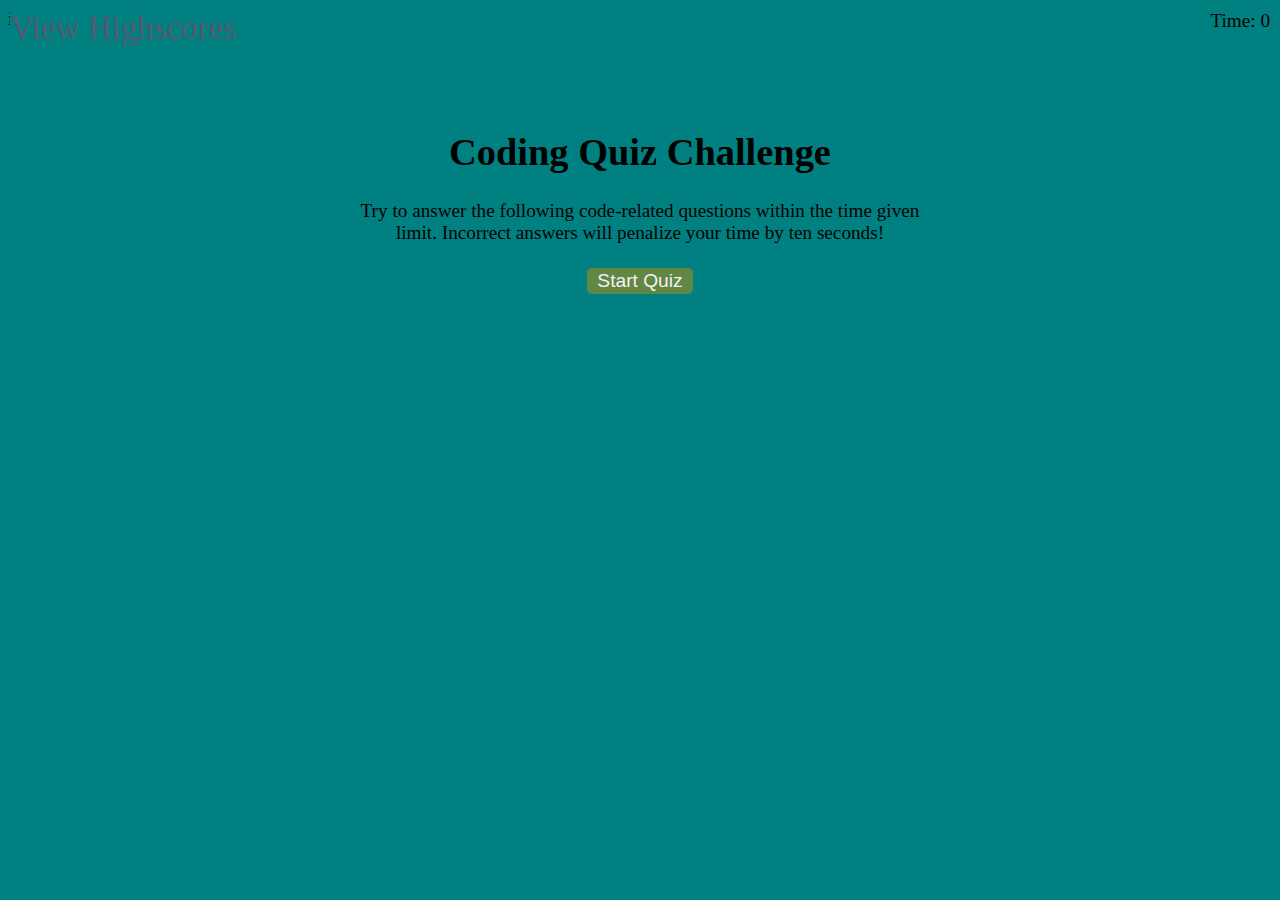
<file: index.html>
<!DOCTYPE html>
<html lang="en">
  <head>
    <meta charset="UTF-8" />
    <meta name="viewport" content="width=device-width, initial-scale=1.0" />
    <title>Coding Quiz</title>

    <link rel="stylesheet" href="style.css" />
  </head>inner

  <body>
    <div class="scores"><a href="scores.html">View Highscores</a></div>

    <div class="timer">Time: <span id="time">0</span></div>

    <div class="wrapper">
      <div id="start-screen" class="start">
        <h1>Coding Quiz Challenge</h1>
        <p>
          Try to answer the following code-related questions within the time given
          limit. Incorrect answers will penalize your
          time by ten seconds!
        </p>
        <button id="start">Start Quiz</button>
      </div>

      <div id="questions" class="hide">
        <h2 id="question-title"></h2>
        <div id="choices" class="choices"></div>
      </div>

      <div id="end-screen" class="hide">
        <h2>All done!</h2>
        <p>Your final score is <span id="final-score"></span>.</p>
        <p>
          Enter initials: <input type="text" id="initials"/>
          <button id="submit">Add</button>
        </p>
      </div>

      <div id="feedback" class="feedback hide"></div>
    </div>

    <script src="questions.js"></script>
    <script src="script.js"></script>
  </body>
</html>
</file>
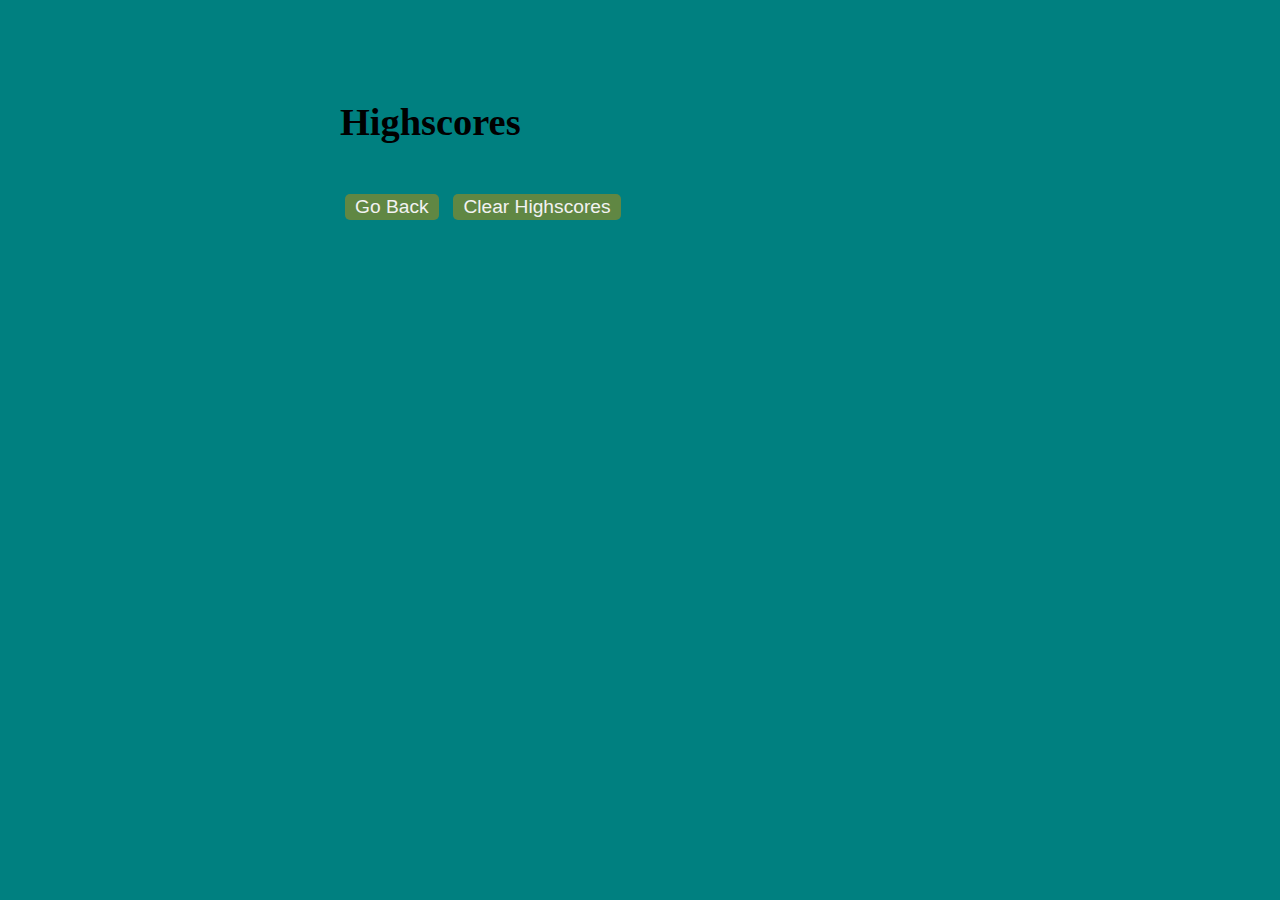
<file: scores.html>
<!DOCTYPE html>
<html lang="en">
  <head>
    <meta charset="UTF-8" />
    <meta name="viewport" content="width=device-width, initial-scale=1.0" />
    <title>Highscores</title>

    <link rel="stylesheet" href="style.css" />
  </head>

  <body>
    <div class="wrapper">
      <h1>Highscores</h1>
      <ol id="highscores"></ol>

      <a href="index.html"><button>Go Back</button></a>
      <button id="clear">Clear Highscores</button>
    </div>

    <script src="scores.js"></script>
  </body>
</html>
</file>
<file: style.css>
* {
    background-color: #008080;
  }
  body {
    font-family: rockwell;
    font-size: 120%;
  }
  
  a {
    color: #595872;
    text-decoration: none;
    transition: color 0.3s;
    font-weight: 207;
  }
  
  a:hover {
    color: #c18617;
  }
  
  button {
    display: inline-block;
    margin: 5px;
    cursor: pointer;
    font-size: 100%;
    background-color: #608743;
    border-radius: 5px;
    padding: 2px 10px;
    color: #f2f2f2;
    border: 0;
    transition: background-color 0.1s;
  }
  
  button:hover {
    background-color: #8570a5;
  }
  
  .choices button {
    display: block;
  }
  
  input[type="text"] {
    font-size: 100%;
  }
  
  ol {
    padding-left: 0px;
    max-height: 400px;
    overflow: auto;
  }
  
  li {
    padding: 5px;
    list-style: decimal inside none;
  }
  
  li:nth-child(odd) {
    background-color: #595872;
  }
  
  .wrapper {
    margin: 100px auto 0 auto;
    max-width: 600px;
  }
  
  .hide {
    display: none;
  }
  
  .start {
    text-align: center;
  }
  
  .scores {
    position: absolute;
    top: 10px;
    left: 10px;
    font-size: 33px;
    color: #ff8040;
  }
  
  .feedback {
    font-style: italic;
    font-size: 120%;
    margin-top: 20px;
    padding-top: 10px;
    color: #974e35;
    border-top: 2px solid #ccc;
  }
  
  .timer {
    position: absolute;
    top: 10px;
    right: 10px;
  }
</file>
